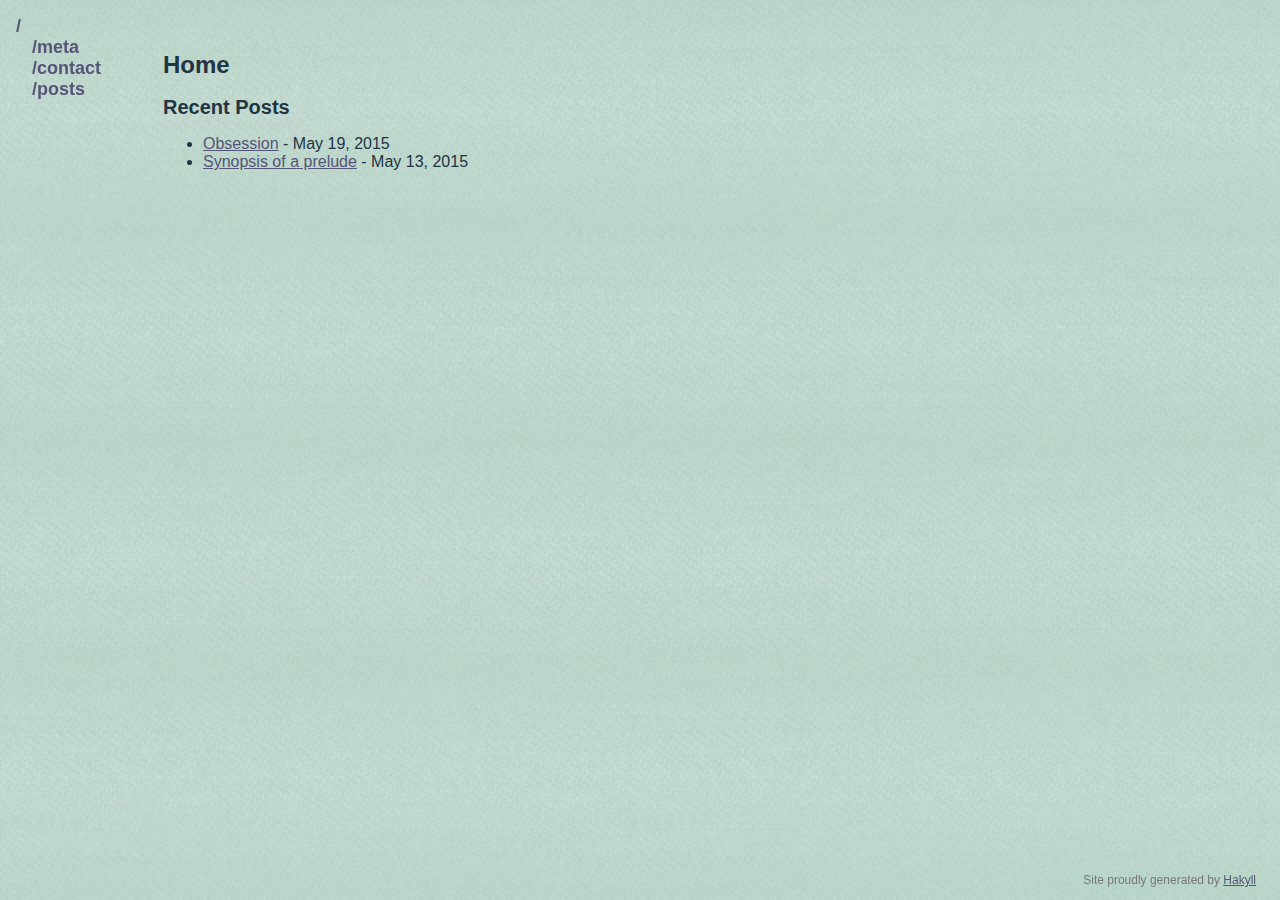
<file: index.html>
<?xml version="1.0" encoding="UTF-8" ?>
<!DOCTYPE html PUBLIC "-//W3C//DTD XHTML 1.0 Strict//EN" "http://www.w3.org/TR/xhtml1/DTD/xhtml1-strict.dtd">
<html xmlns="http://www.w3.org/1999/xhtml" xml:lang="en" lang="en">
    <head>
        <meta http-equiv="Content-Type" content="text/html; charset=UTF-8" />
        <title>DerekV - Home</title>
        <link rel="stylesheet" type="text/css" href="./css/default.css" />
    </head>
    <body>
        <div id="header">
            <div id="navigation">
                <div class="navigation-item root-item"><a href="./">/</a></div>
                <div class="navigation-item sub-item"><a href="./about.html">/meta</a></div>
                <div class="navigation-item sub-item"><a href="./contact.html">/contact</a></div>
                <div class="navigation-item sub-item"><a href="./archive.html">/posts</a></div>
            </div>
        </div>

        <div id="content">
            <h1>Home</h1>

            <h2>Recent Posts</h2>
<ul>
    
        <li>
            <a href="./posts/2015-05-19-Obsession.html">Obsession</a> - May 19, 2015
        </li>
    
        <li>
            <a href="./posts/2015-05-13-synopsis-of-a-prelude.html">Synopsis of a prelude</a> - May 13, 2015
        </li>
    
</ul>


        </div>
        <div id="footer">
            Site proudly generated by
            <a href="http://jaspervdj.be/hakyll">Hakyll</a>
        </div>
    </body>
</html>
</file>
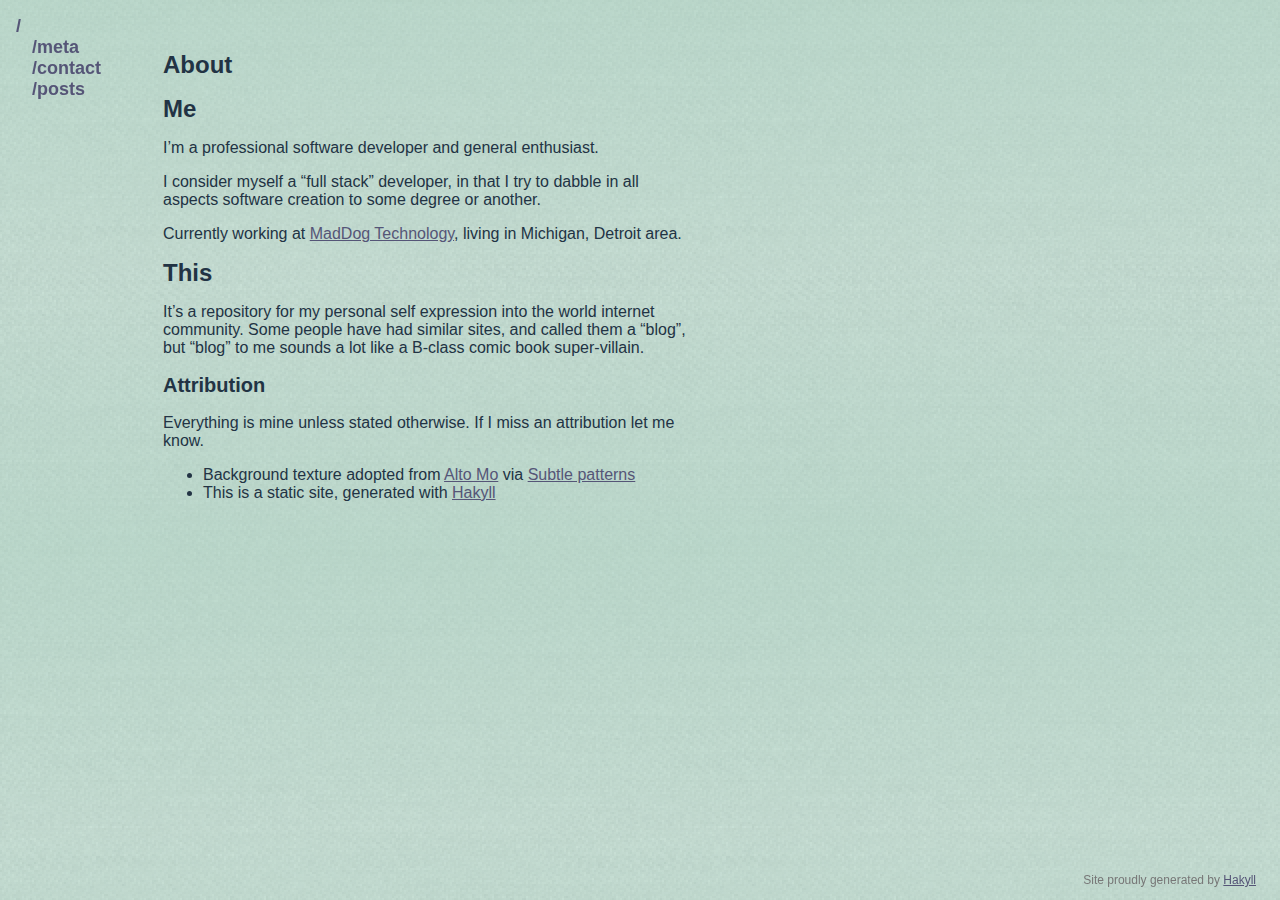
<file: about.html>
<?xml version="1.0" encoding="UTF-8" ?>
<!DOCTYPE html PUBLIC "-//W3C//DTD XHTML 1.0 Strict//EN" "http://www.w3.org/TR/xhtml1/DTD/xhtml1-strict.dtd">
<html xmlns="http://www.w3.org/1999/xhtml" xml:lang="en" lang="en">
    <head>
        <meta http-equiv="Content-Type" content="text/html; charset=UTF-8" />
        <title>DerekV - About</title>
        <link rel="stylesheet" type="text/css" href="./css/default.css" />
    </head>
    <body>
        <div id="header">
            <div id="navigation">
                <div class="navigation-item root-item"><a href="./">/</a></div>
                <div class="navigation-item sub-item"><a href="./about.html">/meta</a></div>
                <div class="navigation-item sub-item"><a href="./contact.html">/contact</a></div>
                <div class="navigation-item sub-item"><a href="./archive.html">/posts</a></div>
            </div>
        </div>

        <div id="content">
            <h1>About</h1>

            <h1 id="me">Me</h1>
<p>I’m a professional software developer and general enthusiast.</p>
<p>I consider myself a “full stack” developer, in that I try to dabble in all aspects software creation to some degree or another.</p>
<p>Currently working at <a href="http://maddogtechnology.com">MadDog Technology</a>, living in Michigan, Detroit area.</p>
<h1 id="this">This</h1>
<p>It’s a repository for my personal self expression into the world internet community. Some people have had similar sites, and called them a “blog”, but “blog” to me sounds a lot like a B-class comic book super-villain.</p>
<h2 id="attribution">Attribution</h2>
<p>Everything is mine unless stated otherwise. If I miss an attribution let me know.</p>
<ul>
<li>Background texture adopted from <a href="http://atle.co/">Alto Mo</a> via <a href="http://subtlepatterns.com/">Subtle patterns</a></li>
<li>This is a static site, generated with <a href="http://jaspervdj.be/hakyll">Hakyll</a></li>
</ul>
        </div>
        <div id="footer">
            Site proudly generated by
            <a href="http://jaspervdj.be/hakyll">Hakyll</a>
        </div>
    </body>
</html>
</file>
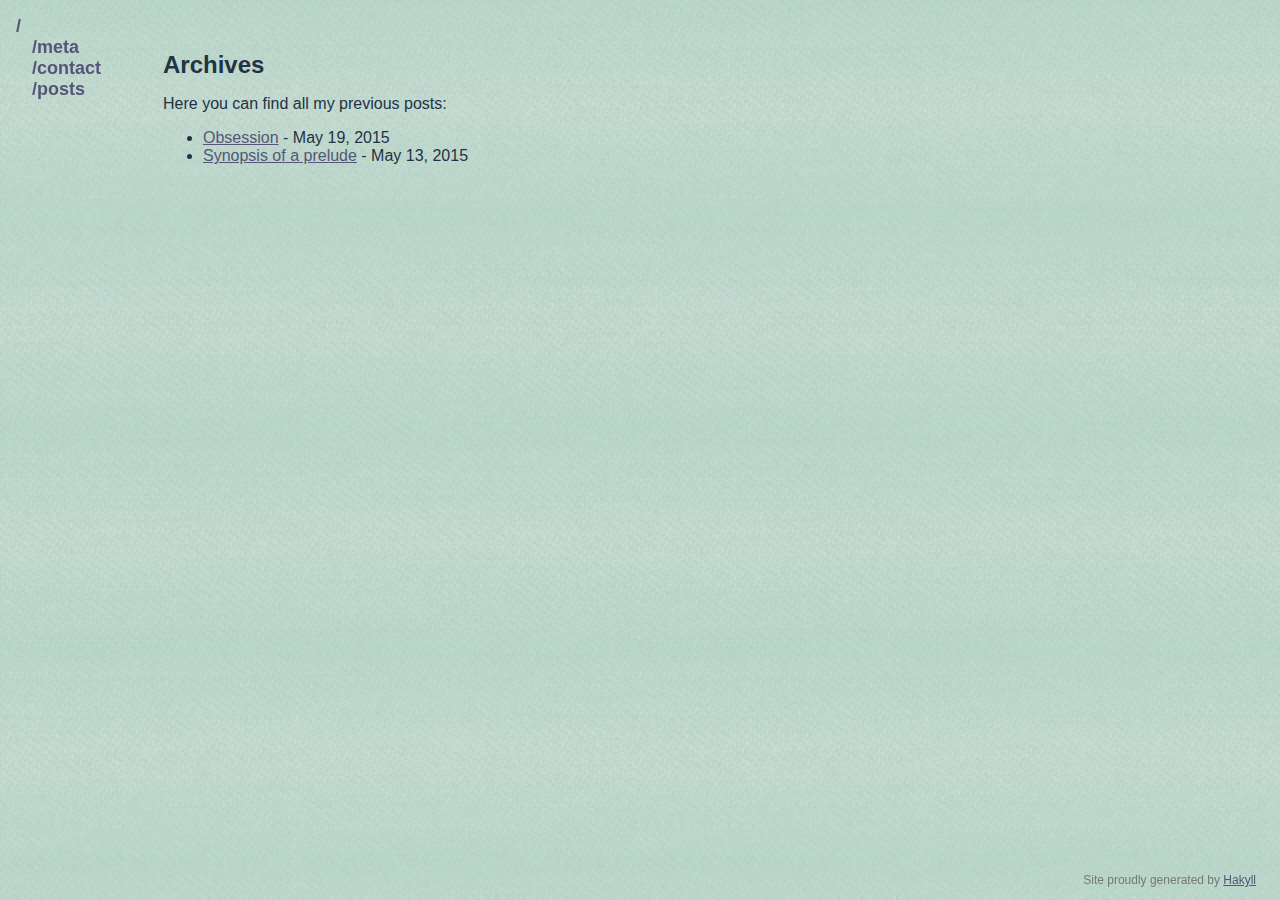
<file: archive.html>
<?xml version="1.0" encoding="UTF-8" ?>
<!DOCTYPE html PUBLIC "-//W3C//DTD XHTML 1.0 Strict//EN" "http://www.w3.org/TR/xhtml1/DTD/xhtml1-strict.dtd">
<html xmlns="http://www.w3.org/1999/xhtml" xml:lang="en" lang="en">
    <head>
        <meta http-equiv="Content-Type" content="text/html; charset=UTF-8" />
        <title>DerekV - Archives</title>
        <link rel="stylesheet" type="text/css" href="./css/default.css" />
    </head>
    <body>
        <div id="header">
            <div id="navigation">
                <div class="navigation-item root-item"><a href="./">/</a></div>
                <div class="navigation-item sub-item"><a href="./about.html">/meta</a></div>
                <div class="navigation-item sub-item"><a href="./contact.html">/contact</a></div>
                <div class="navigation-item sub-item"><a href="./archive.html">/posts</a></div>
            </div>
        </div>

        <div id="content">
            <h1>Archives</h1>

            Here you can find all my previous posts:
<ul>
    
        <li>
            <a href="./posts/2015-05-19-Obsession.html">Obsession</a> - May 19, 2015
        </li>
    
        <li>
            <a href="./posts/2015-05-13-synopsis-of-a-prelude.html">Synopsis of a prelude</a> - May 13, 2015
        </li>
    
</ul>


        </div>
        <div id="footer">
            Site proudly generated by
            <a href="http://jaspervdj.be/hakyll">Hakyll</a>
        </div>
    </body>
</html>
</file>
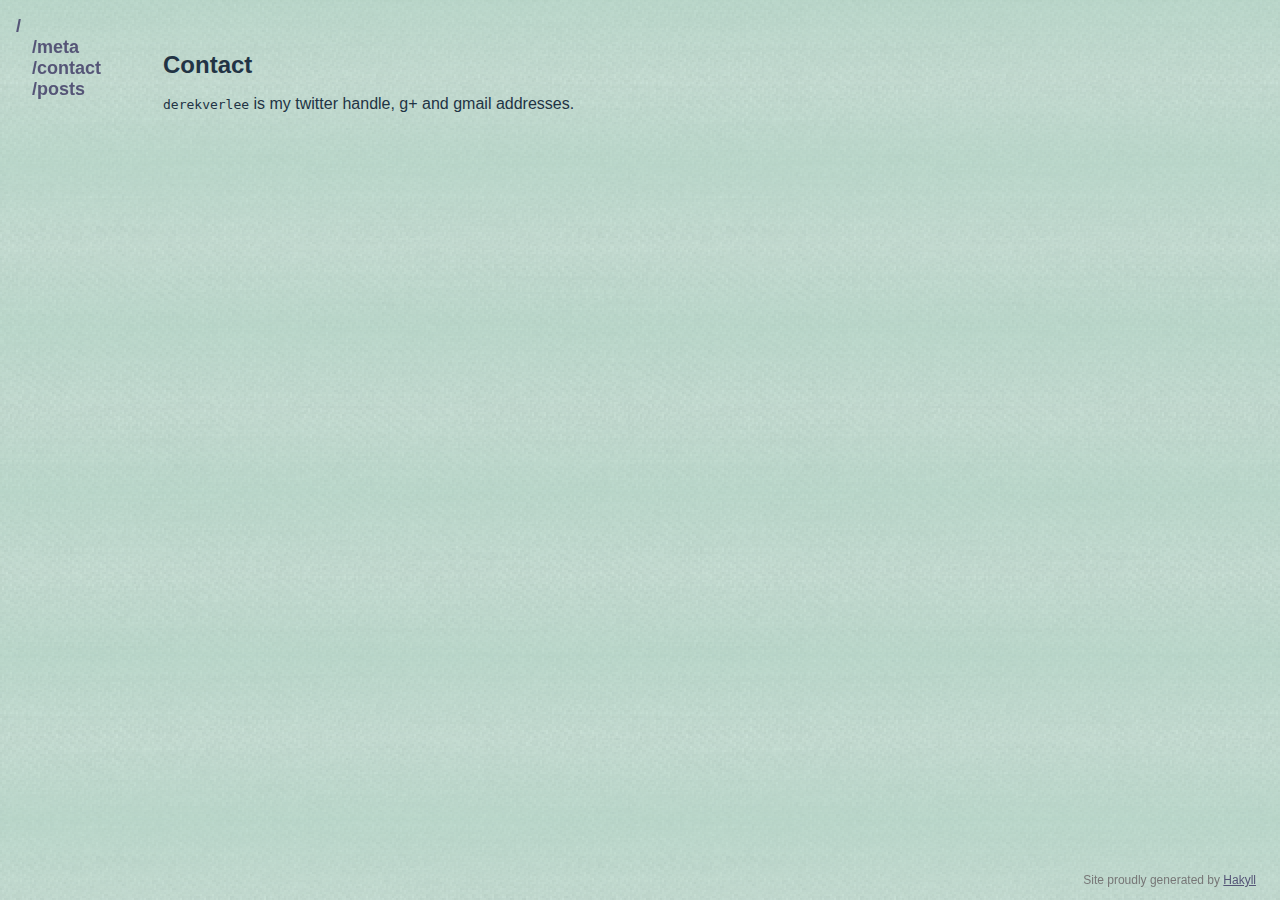
<file: contact.html>
<?xml version="1.0" encoding="UTF-8" ?>
<!DOCTYPE html PUBLIC "-//W3C//DTD XHTML 1.0 Strict//EN" "http://www.w3.org/TR/xhtml1/DTD/xhtml1-strict.dtd">
<html xmlns="http://www.w3.org/1999/xhtml" xml:lang="en" lang="en">
    <head>
        <meta http-equiv="Content-Type" content="text/html; charset=UTF-8" />
        <title>DerekV - Contact</title>
        <link rel="stylesheet" type="text/css" href="./css/default.css" />
    </head>
    <body>
        <div id="header">
            <div id="navigation">
                <div class="navigation-item root-item"><a href="./">/</a></div>
                <div class="navigation-item sub-item"><a href="./about.html">/meta</a></div>
                <div class="navigation-item sub-item"><a href="./contact.html">/contact</a></div>
                <div class="navigation-item sub-item"><a href="./archive.html">/posts</a></div>
            </div>
        </div>

        <div id="content">
            <h1>Contact</h1>

            <p><code>derekverlee</code> is my twitter handle, g+ and gmail addresses.</p>
        </div>
        <div id="footer">
            Site proudly generated by
            <a href="http://jaspervdj.be/hakyll">Hakyll</a>
        </div>
    </body>
</html>
</file>
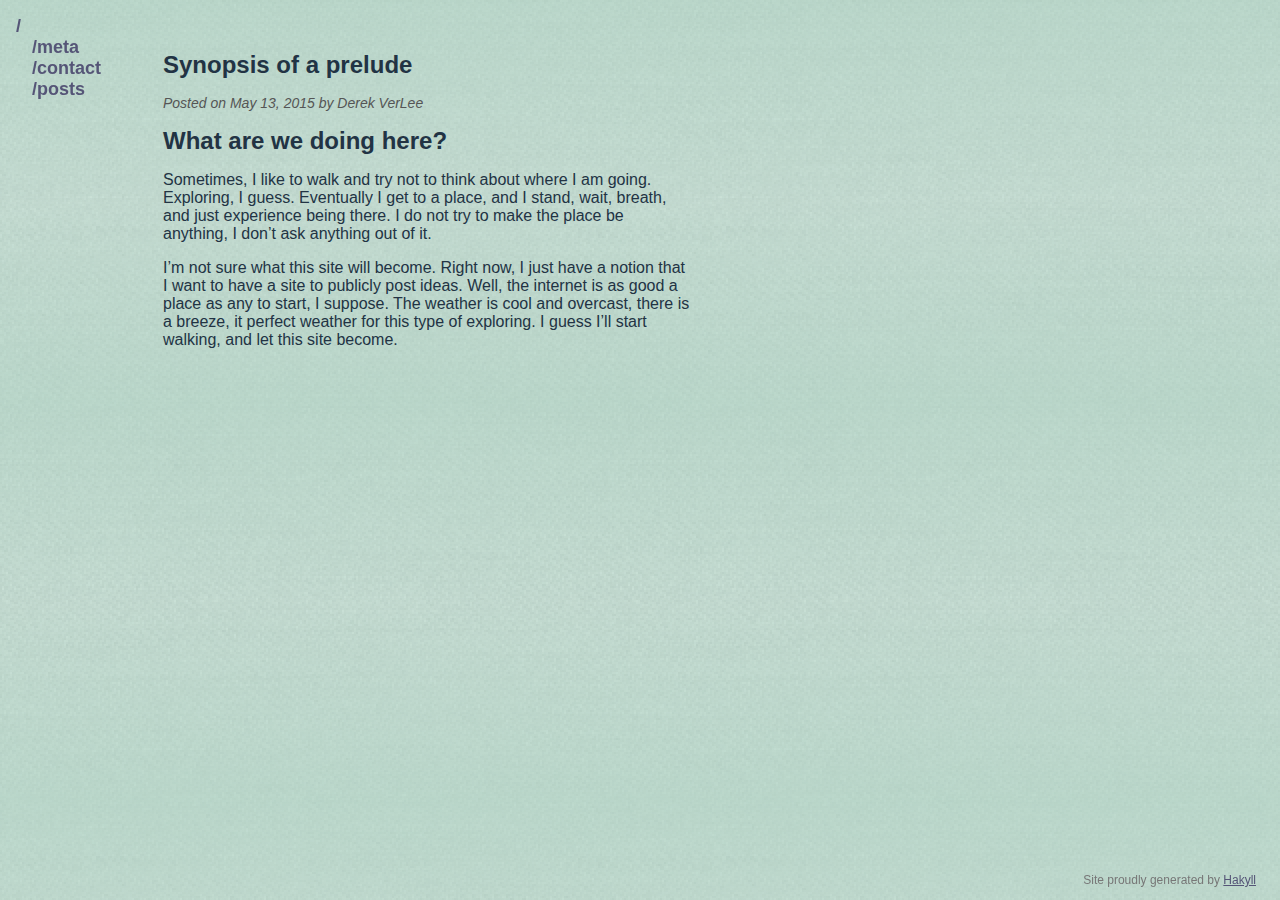
<file: posts/2015-05-13-synopsis-of-a-prelude.html>
<?xml version="1.0" encoding="UTF-8" ?>
<!DOCTYPE html PUBLIC "-//W3C//DTD XHTML 1.0 Strict//EN" "http://www.w3.org/TR/xhtml1/DTD/xhtml1-strict.dtd">
<html xmlns="http://www.w3.org/1999/xhtml" xml:lang="en" lang="en">
    <head>
        <meta http-equiv="Content-Type" content="text/html; charset=UTF-8" />
        <title>DerekV - Synopsis of a prelude</title>
        <link rel="stylesheet" type="text/css" href="../css/default.css" />
    </head>
    <body>
        <div id="header">
            <div id="navigation">
                <div class="navigation-item root-item"><a href="../">/</a></div>
                <div class="navigation-item sub-item"><a href="../about.html">/meta</a></div>
                <div class="navigation-item sub-item"><a href="../contact.html">/contact</a></div>
                <div class="navigation-item sub-item"><a href="../archive.html">/posts</a></div>
            </div>
        </div>

        <div id="content">
            <h1>Synopsis of a prelude</h1>

            <div class="info">
    Posted on May 13, 2015
    
        by Derek VerLee
    
</div>

<h1 id="what-are-we-doing-here">What are we doing here?</h1>
<p>Sometimes, I like to walk and try not to think about where I am going. Exploring, I guess. Eventually I get to a place, and I stand, wait, breath, and just experience being there. I do not try to make the place be anything, I don’t ask anything out of it.</p>
<p>I’m not sure what this site will become. Right now, I just have a notion that I want to have a site to publicly post ideas. Well, the internet is as good a place as any to start, I suppose. The weather is cool and overcast, there is a breeze, it perfect weather for this type of exploring. I guess I’ll start walking, and let this site become.</p>

        </div>
        <div id="footer">
            Site proudly generated by
            <a href="http://jaspervdj.be/hakyll">Hakyll</a>
        </div>
    </body>
</html>
</file>
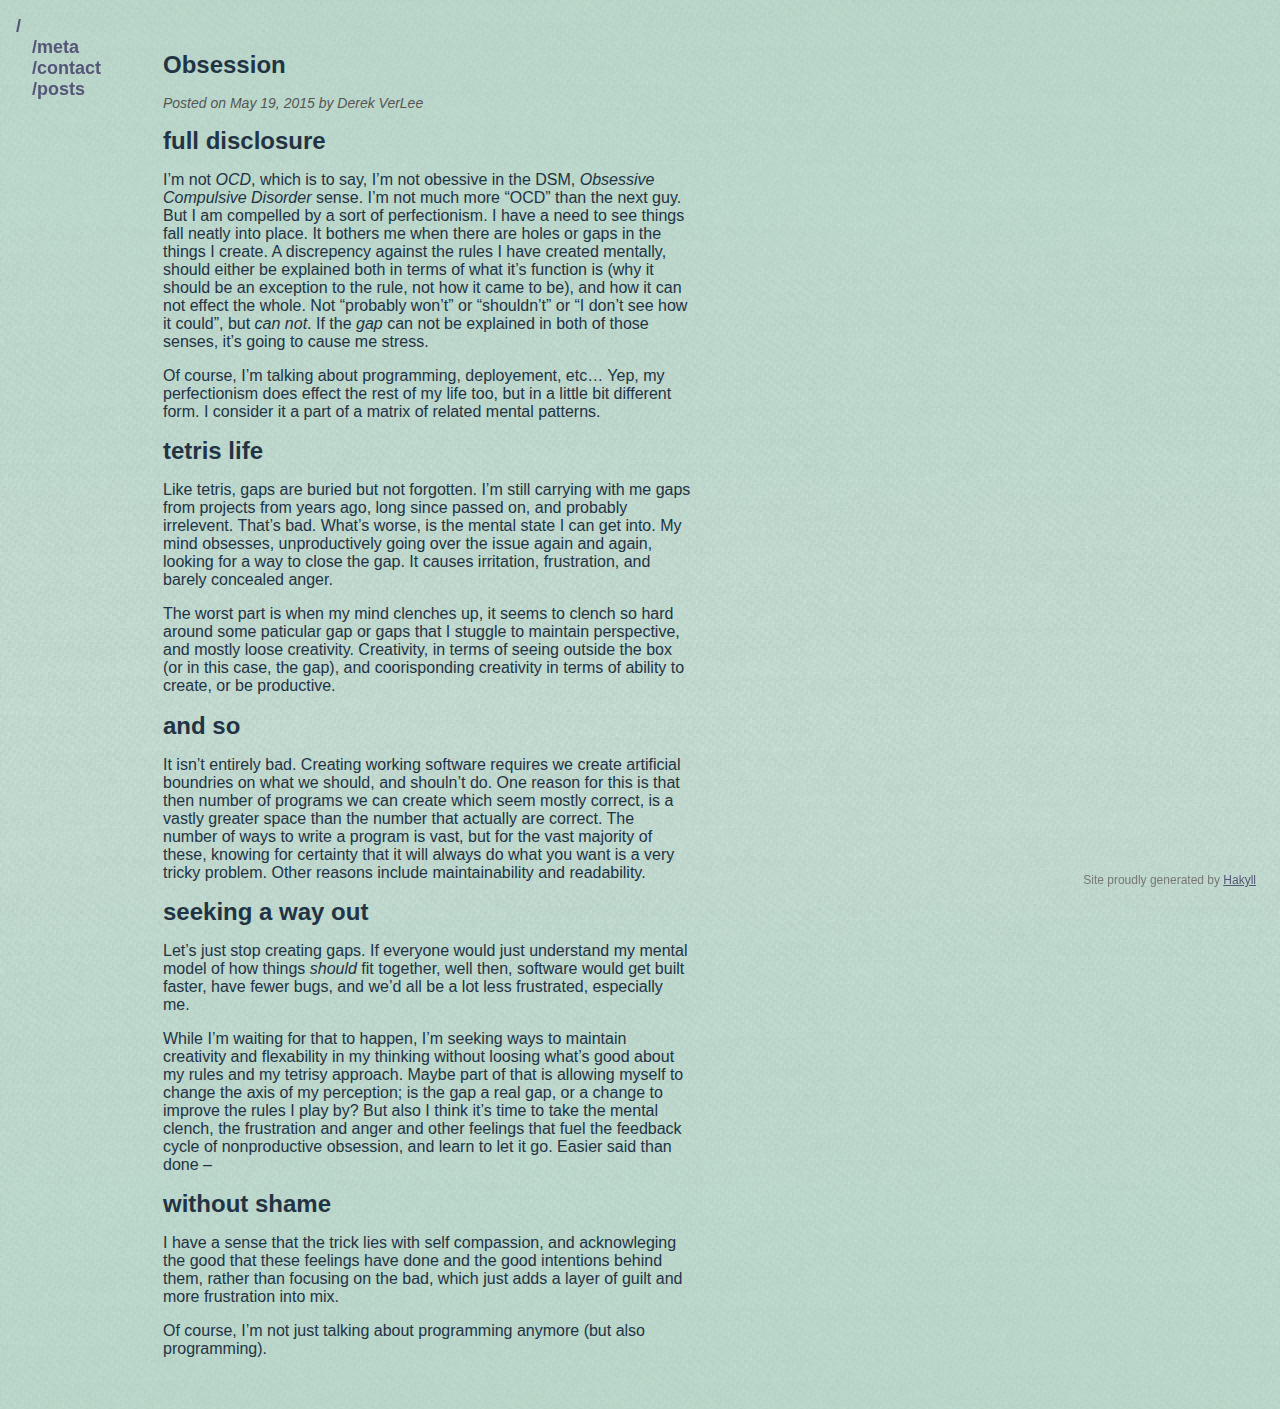
<file: posts/2015-05-19-Obsession.html>
<?xml version="1.0" encoding="UTF-8" ?>
<!DOCTYPE html PUBLIC "-//W3C//DTD XHTML 1.0 Strict//EN" "http://www.w3.org/TR/xhtml1/DTD/xhtml1-strict.dtd">
<html xmlns="http://www.w3.org/1999/xhtml" xml:lang="en" lang="en">
    <head>
        <meta http-equiv="Content-Type" content="text/html; charset=UTF-8" />
        <title>DerekV - Obsession</title>
        <link rel="stylesheet" type="text/css" href="../css/default.css" />
    </head>
    <body>
        <div id="header">
            <div id="navigation">
                <div class="navigation-item root-item"><a href="../">/</a></div>
                <div class="navigation-item sub-item"><a href="../about.html">/meta</a></div>
                <div class="navigation-item sub-item"><a href="../contact.html">/contact</a></div>
                <div class="navigation-item sub-item"><a href="../archive.html">/posts</a></div>
            </div>
        </div>

        <div id="content">
            <h1>Obsession</h1>

            <div class="info">
    Posted on May 19, 2015
    
        by Derek VerLee
    
</div>

<h1 id="full-disclosure">full disclosure</h1>
<p>I’m not <em>OCD</em>, which is to say, I’m not obessive in the DSM, <em>Obsessive Compulsive Disorder</em> sense. I’m not much more “OCD” than the next guy. But I am compelled by a sort of perfectionism. I have a need to see things fall neatly into place. It bothers me when there are holes or gaps in the things I create. A discrepency against the rules I have created mentally, should either be explained both in terms of what it’s function is (why it should be an exception to the rule, not how it came to be), and how it can not effect the whole. Not “probably won’t” or “shouldn’t” or “I don’t see how it could”, but <em>can not</em>. If the <em>gap</em> can not be explained in both of those senses, it’s going to cause me stress.</p>
<p>Of course, I’m talking about programming, deployement, etc… Yep, my perfectionism does effect the rest of my life too, but in a little bit different form. I consider it a part of a matrix of related mental patterns.</p>
<h1 id="tetris-life">tetris life</h1>
<p>Like tetris, gaps are buried but not forgotten. I’m still carrying with me gaps from projects from years ago, long since passed on, and probably irrelevent. That’s bad. What’s worse, is the mental state I can get into. My mind obsesses, unproductively going over the issue again and again, looking for a way to close the gap. It causes irritation, frustration, and barely concealed anger.</p>
<p>The worst part is when my mind clenches up, it seems to clench so hard around some paticular gap or gaps that I stuggle to maintain perspective, and mostly loose creativity. Creativity, in terms of seeing outside the box (or in this case, the gap), and coorisponding creativity in terms of ability to create, or be productive.</p>
<h1 id="and-so">and so</h1>
<p>It isn’t entirely bad. Creating working software requires we create artificial boundries on what we should, and shouln’t do. One reason for this is that then number of programs we can create which seem mostly correct, is a vastly greater space than the number that actually are correct. The number of ways to write a program is vast, but for the vast majority of these, knowing for certainty that it will always do what you want is a very tricky problem. Other reasons include maintainability and readability.</p>
<h1 id="seeking-a-way-out">seeking a way out</h1>
<p>Let’s just stop creating gaps. If everyone would just understand my mental model of how things <em>should</em> fit together, well then, software would get built faster, have fewer bugs, and we’d all be a lot less frustrated, especially me.</p>
<p>While I’m waiting for that to happen, I’m seeking ways to maintain creativity and flexability in my thinking without loosing what’s good about my rules and my tetrisy approach. Maybe part of that is allowing myself to change the axis of my perception; is the gap a real gap, or a change to improve the rules I play by? But also I think it’s time to take the mental clench, the frustration and anger and other feelings that fuel the feedback cycle of nonproductive obsession, and learn to let it go. Easier said than done –</p>
<h1 id="without-shame">without shame</h1>
<p>I have a sense that the trick lies with self compassion, and acknowleging the good that these feelings have done and the good intentions behind them, rather than focusing on the bad, which just adds a layer of guilt and more frustration into mix.</p>
<p>Of course, I’m not just talking about programming anymore (but also programming).</p>

        </div>
        <div id="footer">
            Site proudly generated by
            <a href="http://jaspervdj.be/hakyll">Hakyll</a>
        </div>
    </body>
</html>
</file>
<file: css/default.css>
body{background-color:#b5dbca;color:#234;background:linear-gradient( rgba(171, 209, 192, .75), rgba(171, 209, 192, .60), rgba(171, 209, 192, .75) ), url(/images/45degree_fabric.png);font-family:Verdana,Geneva,sans-serif;margin:5px auto 5px auto}a{color:#557}div#header #navigation{margin:1em}div#header #navigation a{font-size:18px;font-weight:bold;text-decoration:none}div#content{margin:2em;padding:3px;min-width:20em;max-width:33em}div .sub-item{text-indent:1em}@media screen and (min-width:640px){div#header{position:fixed;width:10em;top:0;left:0}div#content{margin-left:10em}}div#footer{color:#777;font-size:12px;padding:12px;text-align:right;position:fixed;bottom:1px;right:1em}h1{font-size:24px}h2{font-size:20px}div.info{color:#555;font-size:14px;font-style:italic}
</file>
